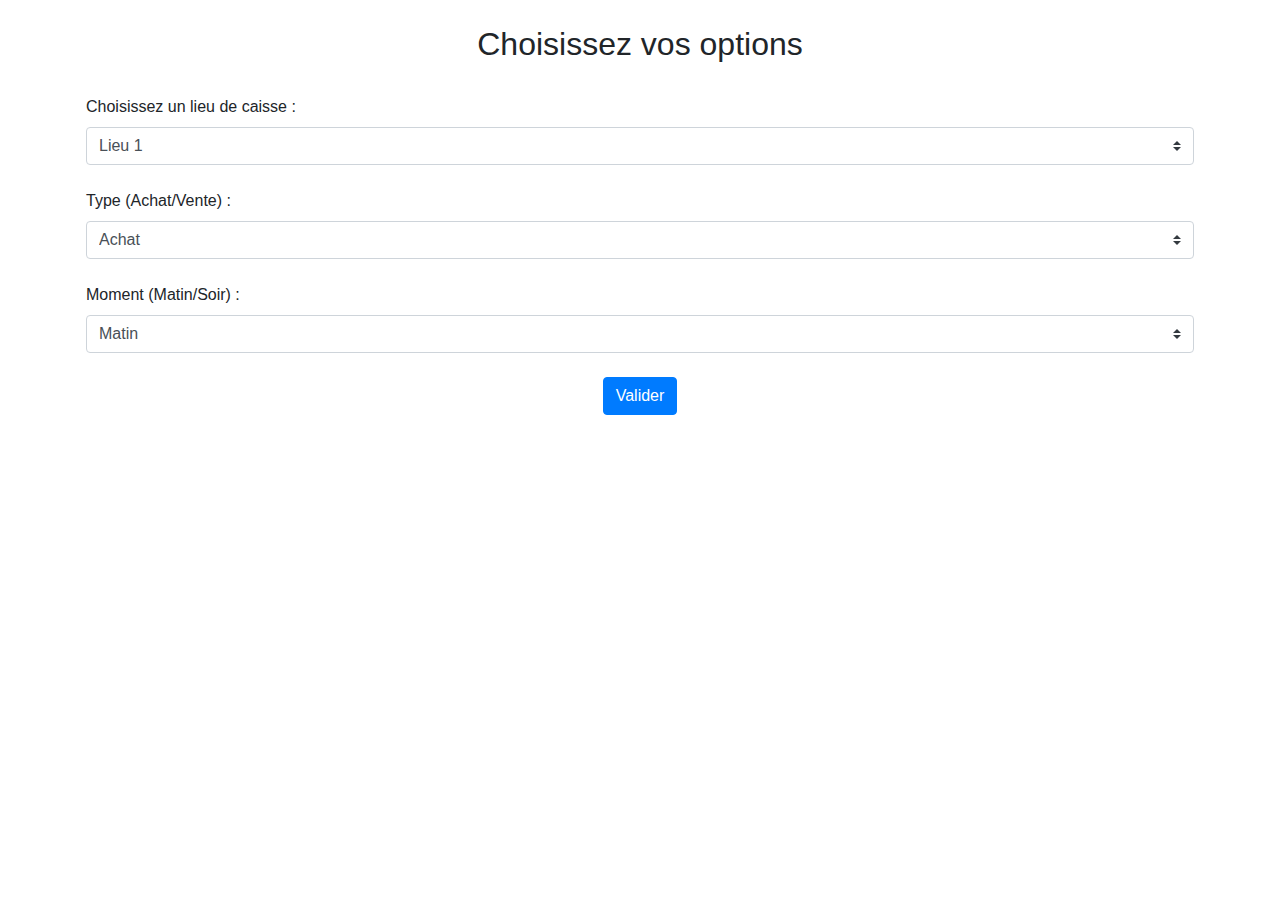
<file: softy/src/main/resources/templates/index_caisse.html>
<!DOCTYPE html>
<html lang="fr">
<head>
    <meta charset="UTF-8">
    <meta name="viewport" content="width=device-width, initial-scale=1.0">
    <title>Options de Gestion</title>
    <link href="https://stackpath.bootstrapcdn.com/bootstrap/4.5.2/css/bootstrap.min.css" rel="stylesheet">
    <link rel="stylesheet" th:href="@{/css/index_caisse.css}"> <!-- Lien vers le fichier CSS -->
    <script th:src="@{/js/index_caisse.js}"></script>
</head>
<body>

    <!-- INCLUE LE HEADER ICI  -->
    <div th:insert="~{header :: header}"></div>
    <div class="container" style="border: 1px solid white;">
        <br>
        <h2 class="text-center">Choisissez vos options</h2>        
        <br>
        <div class="select-container">
            <label for="lieu">Choisissez un lieu de caisse :</label>
            <select id="lieu" class="form-select custom-select">
                <option value="lieu1">Lieu 1</option>
                <option value="lieu2">Lieu 2</option>
                <option value="lieu3">Lieu 3</option>
            </select>
        </div>
        <br>
        <div class="select-container">
            <label for="type">Type (Achat/Vente) :</label>
            <select id="type" class="form-select custom-select">
                <option value="achat">Achat</option>
                <option value="vente">Vente</option>
            </select>
        </div>
        <br>
        <div class="select-container">
            <label for="moment">Moment (Matin/Soir) :</label>
            <select id="moment" class="form-select custom-select">
                <option value="matin">Matin</option>
                <option value="soir">Soir</option>
            </select>
        </div>
        <br>
        <!-- Bouton Valider centré -->
        <div class="text-center">
            <button type="submit" class="btn btn-primary custom-button">Valider</button>
        </div>
        <br>
    </div>
    <br>

    <div th:insert="~{footer :: footer}"></div>

    <script src="https://code.jquery.com/jquery-3.5.1.slim.min.js"></script>
</body>
</html>
</file>
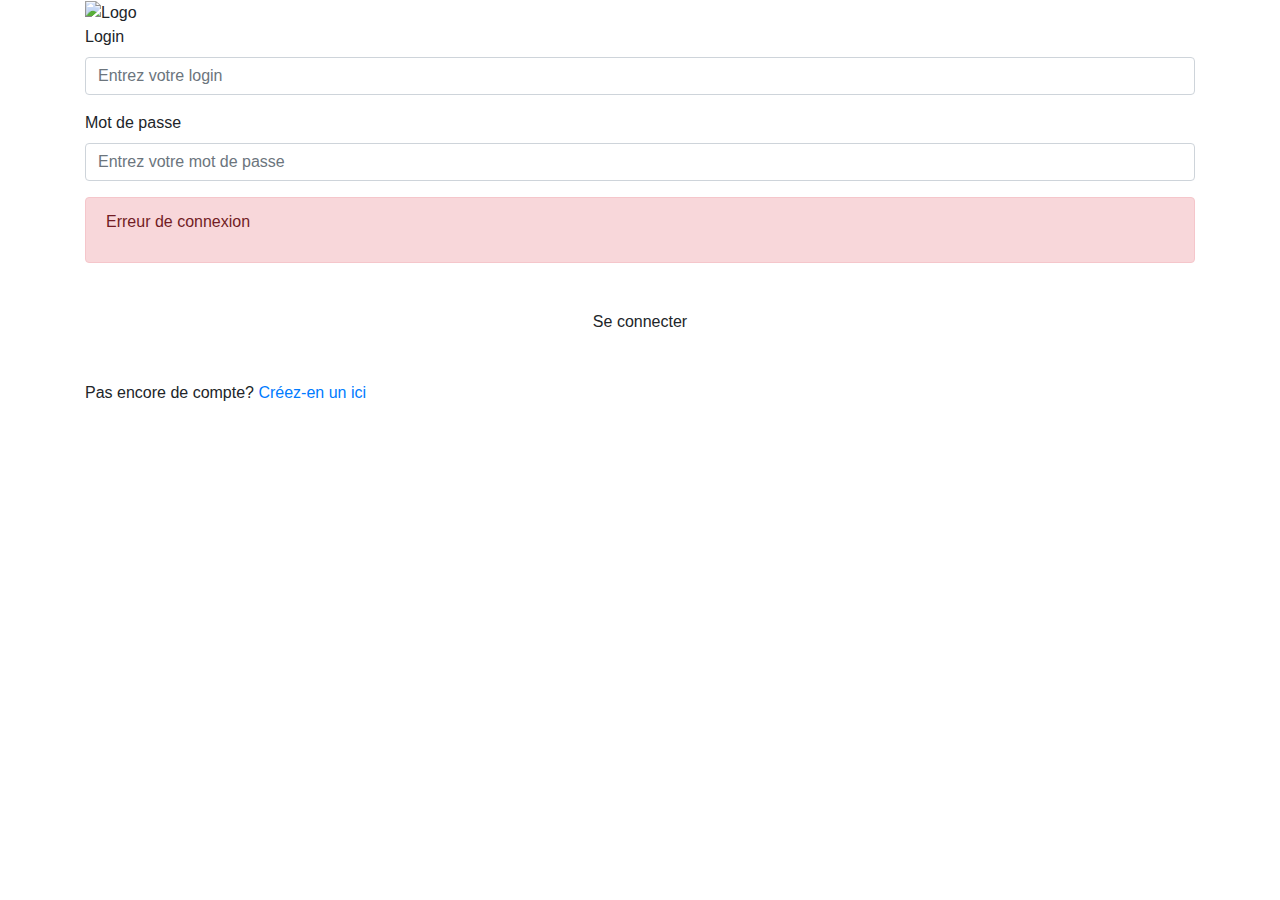
<file: softy/src/main/resources/templates/login.html>
<!DOCTYPE html>
<html xmlns:th="http://www.thymeleaf.org">
<head>
    <meta charset="UTF-8">
    <meta name="viewport" content="width=device-width, initial-scale=1.0">
    <title>Connexion</title>
    <link href="https://stackpath.bootstrapcdn.com/bootstrap/4.5.2/css/bootstrap.min.css" rel="stylesheet">
    <link rel="stylesheet" th:href="@{/css/login.css}">
</head>
<body>

    <div class="container login-container">
        <div class="login-box">
            <!-- Logo -->
            <img th:src="@{/images/logo123Cash.png}" alt="Logo">

            <form th:action="@{/api/user/connexion}" method="POST">
                <div class="form-group">
                    <label for="login">Login</label>
                    <input type="text" class="form-control" id="login" name="login" placeholder="Entrez votre login" required>
                </div>
                <div class="form-group">
                    <label for="password">Mot de passe</label>
                    <input type="password" class="form-control" id="password" name="password" placeholder="Entrez votre mot de passe" required>
                </div>
                <div th:if="${error != null}" class="alert alert-danger">
                    <p th:text="${error}">Erreur de connexion</p>
                </div>
                <br>
                <button type="submit" class="btn btn-custom btn-block">Se connecter</button>
            </form>
            <br>
            <p class="mt-3">
                Pas encore de compte? <a th:href="@{/signin}" class="text-primary">Créez-en un ici</a>
            </p>
        </div>
    </div>
    <div th:insert="~{footer :: footer}"></div>

    <script src="https://code.jquery.com/jquery-3.5.1.slim.min.js"></script>
    <script src="https://cdn.jsdelivr.net/npm/@popperjs/core@2.9.2/dist/umd/popper.min.js"></script>
    <script src="https://stackpath.bootstrapcdn.com/bootstrap/4.5.2/js/bootstrap.min.js"></script>
</body>
</html>
</file>
